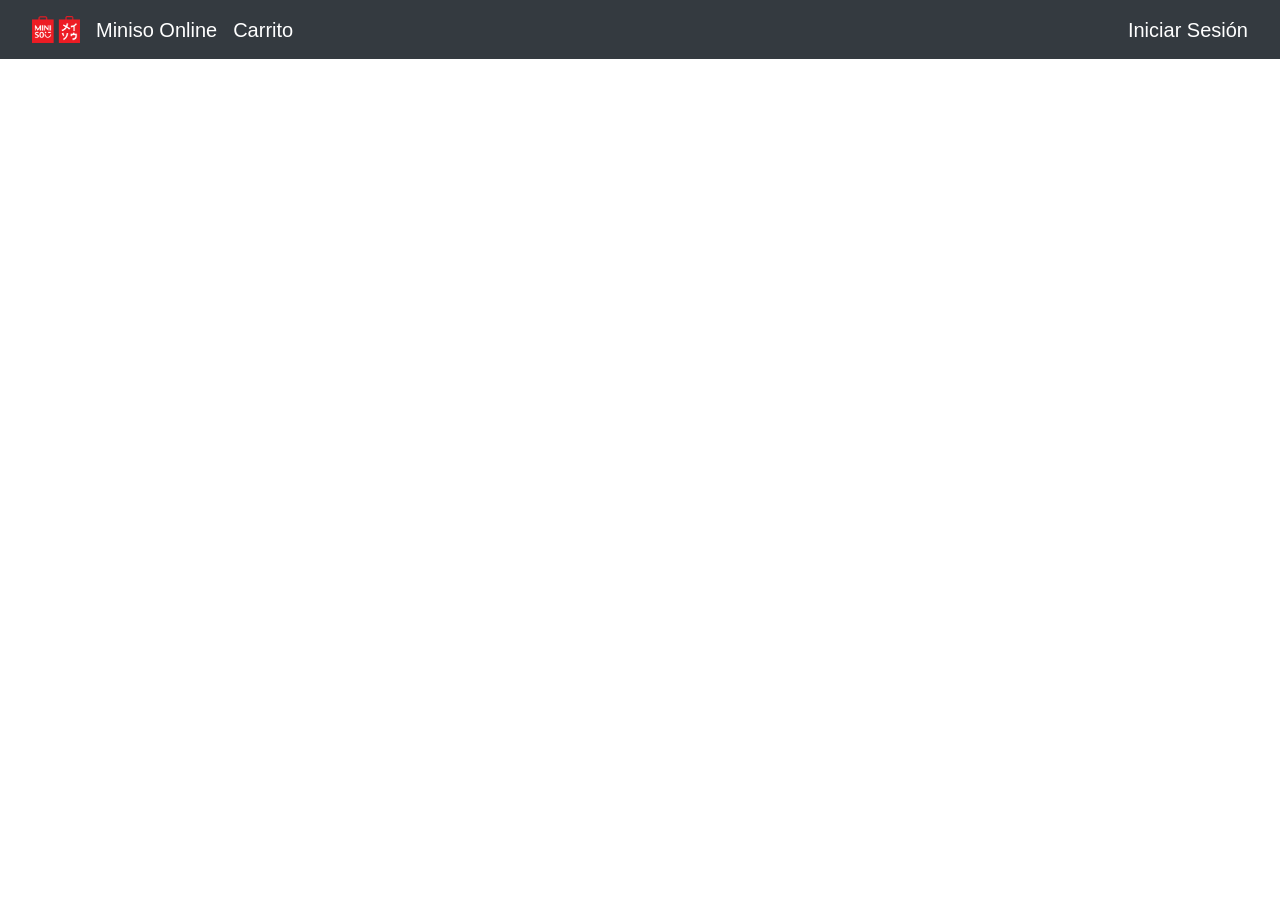
<file: index.html>
<!DOCTYPE html>
<html lang="en">
<head>
    <meta charset="UTF-8">
    <meta http-equiv="X-UA-Compatible" content="IE=edge">
    <meta name="viewport" content="width=device-width, initial-scale=1.0">
    <link rel="stylesheet" href="css/bootstrap.min.css">
    <link rel="stylesheet" href="https://use.fontawesome.com/releases/v5.6.3/css/all.css" integrity="sha384-UHRtZLI+pbxtHCWp1t77Bi1L4ZtiqrqD80Kn4Z8NTSRyMA2Fd33n5dQ8lWUE00s/" crossorigin="anonymous">

    <title>Miniso</title>
</head>
<body>

    <header>
        <div class="container">
            <div class="row align-items-stretch justify-content-between">
                <nav class="navbar navbar-expand-md navbar-dark fixed-top bg-dark">
                    <img src="img/logo.png" class="nav-link dropdown-toggle img-fluid" height="80px"
                                    width="80px" href="#" id="dropdown01" data-toggle="dropdown" aria-haspopup="true"
                                    aria-expanded="false"></img>
                    <a class="navbar-brand" href="index.html">Miniso Online</a>
                    <a class="navbar-brand" href="carrito.html">Carrito</a>
                    <button class="navbar-toggler" type="button" data-toggle="collapse" data-target="#navbarCollapse"
                        aria-controls="navbarCollapse" aria-expanded="false" aria-label="Toggle navigation">
                        <span class="navbar-toggler-icon"></span>
                    </button>
                    <div class="collapse navbar-collapse" id="navbarCollapse">
                    </div>
                    <a class="navbar-brand" id="is" href="login.html">Iniciar Sesión</a>
                    
                </nav>
            </div>
        </div>
    </header>

    <div id="capa"></div>
    
</body>
<script src="js/productos.js"></script>
</html>
</file>
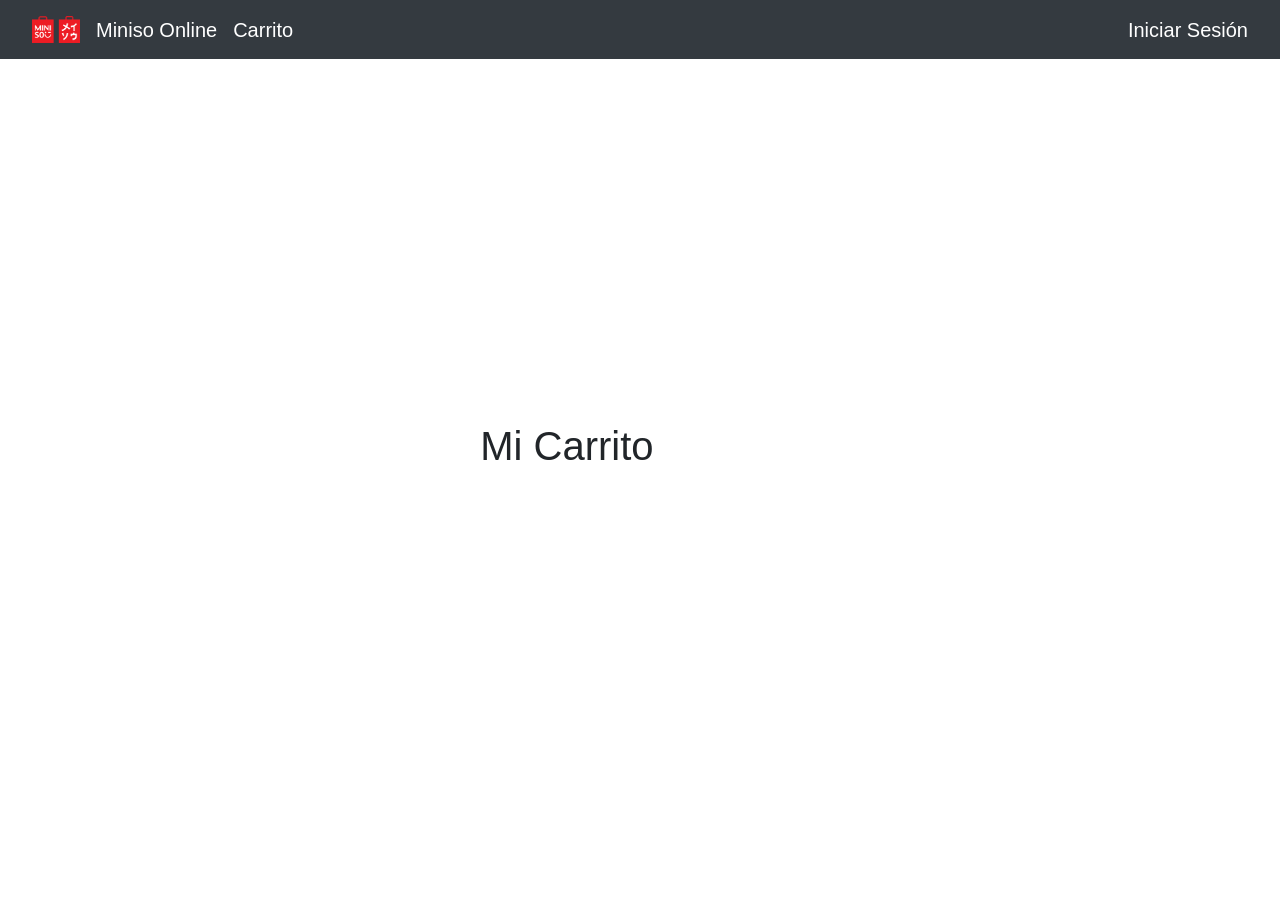
<file: carrito.html>
<!DOCTYPE html>
<html lang="en">
<head>
    <meta charset="UTF-8">
    <meta http-equiv="X-UA-Compatible" content="IE=edge">
    <meta name="viewport" content="width=device-width, initial-scale=1.0">
    <link rel="stylesheet" href="css/estilosOpciones.css">
    <link rel="stylesheet" href="css/bootstrap.min.css">
    
    <title>Carrito</title>
</head>
<body>

    <header>
        <div class="container">
            <div class="row align-items-stretch justify-content-between">
                <nav class="navbar navbar-expand-md navbar-dark fixed-top bg-dark">
                    <img src="img/logo.png" class="nav-link dropdown-toggle img-fluid" height="80px"
                                    width="80px" href="#" id="dropdown01" data-toggle="dropdown" aria-haspopup="true"
                                    aria-expanded="false"></img>
                    <a class="navbar-brand" href="index.html">Miniso Online</a>
                    <a class="navbar-brand" href="carrito.html">Carrito</a>
                    <button class="navbar-toggler" type="button" data-toggle="collapse" data-target="#navbarCollapse"
                        aria-controls="navbarCollapse" aria-expanded="false" aria-label="Toggle navigation">
                        <span class="navbar-toggler-icon"></span>
                    </button>
                    <div class="collapse navbar-collapse" id="navbarCollapse">
                    </div>
                    <a class="navbar-brand" id="is" href="login.html">Iniciar Sesión</a>
                </nav>
            </div>
        </div>
    </header>

<h1 class='carrito'>Mi Carrito</h1>

<div id="contenido"></div>
    
</body>
<script src="js/carrito.js"></script>
</html>
</file>
<file: css/estilosOpciones.css>
@import url('https://fonts.googleapis.com/css?family=Poppins&display=swap');

* {
    box-sizing: border-box;
}

body {
    background-color: #edeef6;
    font-family: 'Poppins', sans-serif;
    display: flex;
    align-items: center;
    justify-content: center;
    min-height: 100vh;
    margin: 0;
    font-size: larger;
}

button {
    background-color: #47a386;
    border: 0;
    border-radius: 5px;
    box-shadow: 0 2px 4px rgba(0, 0, 0, 0.2);
    color: #fff;
    font-size: 14px;
    padding: 10px 25px;
}

.carrito {
    padding-right: 5cm;
}


.modal-container {
    display: flex;
    background-color: rgba(0, 0, 0, 0.3);
    align-items: center;
    justify-content: center;
    position: fixed;
    pointer-events: none;
    opacity: 0;
    top: 0;
    left: 0;
    height: 100vh;
    width: 100vw;
    transition: opacity 0.3s ease;
}

.show {
    pointer-events: auto;
    opacity: 1;
}

.modal {
    background-color: #fff;
    width: 600px;
    max-width: 100%;
    padding: 30px 50px;
    border-radius: 5px;
    box-shadow: 0 2px 4px rgba(0, 0, 0, 0.2);
    text-align: center;
}

.modal h1 {
    margin: 0;
}

.modal p {
    opacity: 0.7;
    font-size: 14px;
}

.formulario{
    font-size: xx-large;
}

h1{
    padding-left: 1%;
}

table{
    border: 1px;
    border-color: black;
    border-style: solid;
    width: 600px;
    height: 400px;
    margin:auto;
    text-align: center;
    
  /*  border-collapse: collapse; */

}

th,td{
    border: 1px;
    border-color: black;
    border-style: solid;

}
</file>
